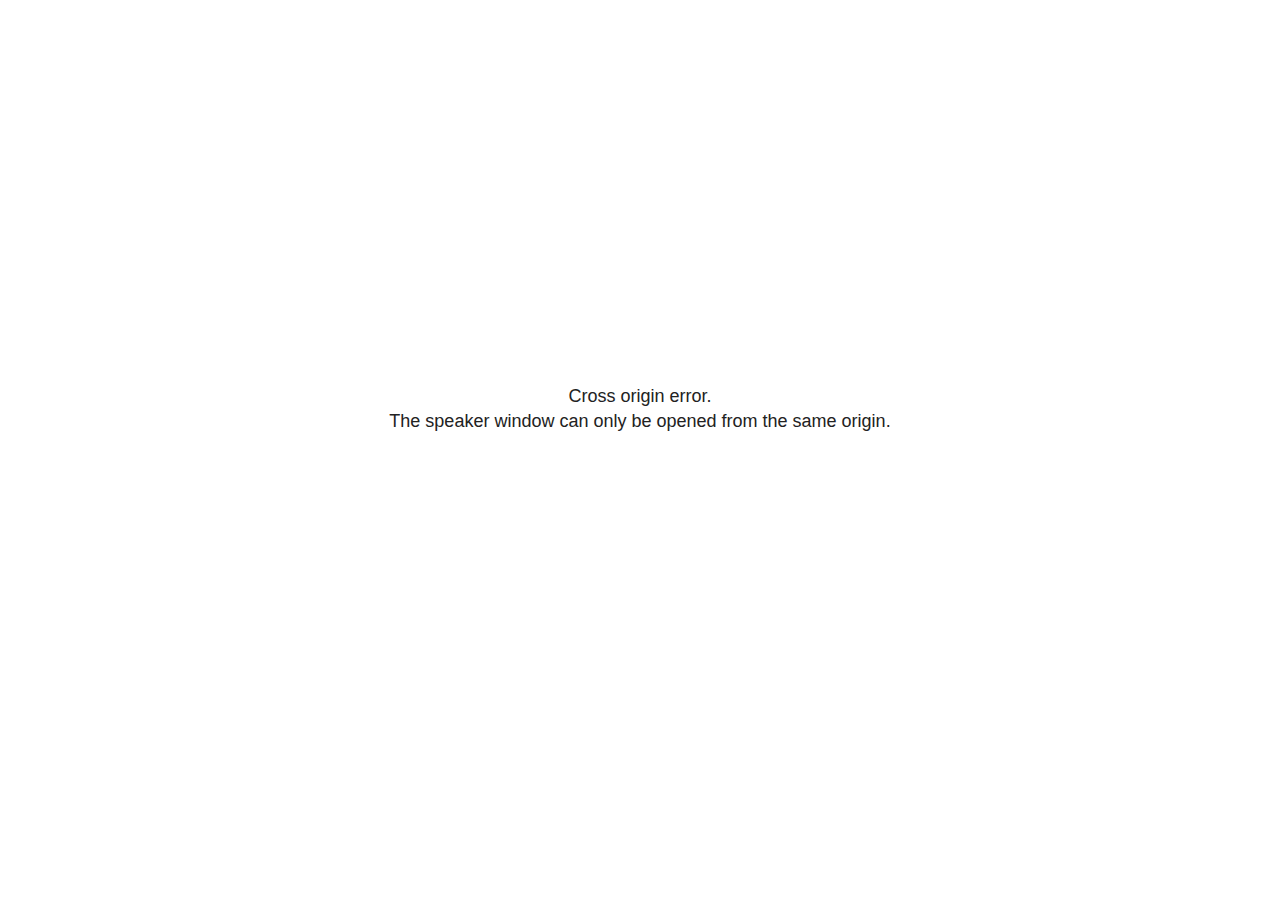
<file: plugin/notes/speaker-view.html>
<!--
	NOTE: You need to build the notes plugin after making changes to this file.
-->
<html lang="en">
	<head>
		<meta charset="utf-8">

		<title>reveal.js - Speaker View</title>

		<style>
			body {
				font-family: Helvetica;
				font-size: 18px;
			}

			#current-slide,
			#upcoming-slide,
			#speaker-controls {
				padding: 6px;
				box-sizing: border-box;
				-moz-box-sizing: border-box;
			}

			#current-slide iframe,
			#upcoming-slide iframe {
				width: 100%;
				height: 100%;
				border: 1px solid #ddd;
			}

			#current-slide .label,
			#upcoming-slide .label {
				position: absolute;
				top: 10px;
				left: 10px;
				z-index: 2;
			}

			#connection-status {
				position: absolute;
				top: 0;
				left: 0;
				width: 100%;
				height: 100%;
				z-index: 20;
				padding: 30% 20% 20% 20%;
				font-size: 18px;
				color: #222;
				background: #fff;
				text-align: center;
				box-sizing: border-box;
				line-height: 1.4;
			}

			.overlay-element {
				height: 34px;
				line-height: 34px;
				padding: 0 10px;
				text-shadow: none;
				background: rgba( 220, 220, 220, 0.8 );
				color: #222;
				font-size: 14px;
			}

			.overlay-element.interactive:hover {
				background: rgba( 220, 220, 220, 1 );
			}

			#current-slide {
				position: absolute;
				width: 60%;
				height: 100%;
				top: 0;
				left: 0;
				padding-right: 0;
			}

			#upcoming-slide {
				position: absolute;
				width: 40%;
				height: 40%;
				right: 0;
				top: 0;
			}

			/* Speaker controls */
			#speaker-controls {
				position: absolute;
				top: 40%;
				right: 0;
				width: 40%;
				height: 60%;
				overflow: auto;
				font-size: 18px;
			}

				.speaker-controls-time.hidden,
				.speaker-controls-notes.hidden {
					display: none;
				}

				.speaker-controls-time .label,
				.speaker-controls-pace .label,
				.speaker-controls-notes .label {
					text-transform: uppercase;
					font-weight: normal;
					font-size: 0.66em;
					color: #666;
					margin: 0;
				}

				.speaker-controls-time, .speaker-controls-pace {
					border-bottom: 1px solid rgba( 200, 200, 200, 0.5 );
					margin-bottom: 10px;
					padding: 10px 16px;
					padding-bottom: 20px;
					cursor: pointer;
				}

				.speaker-controls-time .reset-button {
					opacity: 0;
					float: right;
					color: #666;
					text-decoration: none;
				}
				.speaker-controls-time:hover .reset-button {
					opacity: 1;
				}

				.speaker-controls-time .timer,
				.speaker-controls-time .clock {
					width: 50%;
				}

				.speaker-controls-time .timer,
				.speaker-controls-time .clock,
				.speaker-controls-time .pacing .hours-value,
				.speaker-controls-time .pacing .minutes-value,
				.speaker-controls-time .pacing .seconds-value {
					font-size: 1.9em;
				}

				.speaker-controls-time .timer {
					float: left;
				}

				.speaker-controls-time .clock {
					float: right;
					text-align: right;
				}

				.speaker-controls-time span.mute {
					opacity: 0.3;
				}

				.speaker-controls-time .pacing-title {
					margin-top: 5px;
				}

				.speaker-controls-time .pacing.ahead {
					color: blue;
				}

				.speaker-controls-time .pacing.on-track {
					color: green;
				}

				.speaker-controls-time .pacing.behind {
					color: red;
				}

				.speaker-controls-notes {
					padding: 10px 16px;
				}

				.speaker-controls-notes .value {
					margin-top: 5px;
					line-height: 1.4;
					font-size: 1.2em;
				}

			/* Layout selector */
			#speaker-layout {
				position: absolute;
				top: 10px;
				right: 10px;
				color: #222;
				z-index: 10;
			}
				#speaker-layout select {
					position: absolute;
					width: 100%;
					height: 100%;
					top: 0;
					left: 0;
					border: 0;
					box-shadow: 0;
					cursor: pointer;
					opacity: 0;

					font-size: 1em;
					background-color: transparent;

					-moz-appearance: none;
					-webkit-appearance: none;
					-webkit-tap-highlight-color: rgba(0, 0, 0, 0);
				}

				#speaker-layout select:focus {
					outline: none;
					box-shadow: none;
				}

			.clear {
				clear: both;
			}

			/* Speaker layout: Wide */
			body[data-speaker-layout="wide"] #current-slide,
			body[data-speaker-layout="wide"] #upcoming-slide {
				width: 50%;
				height: 45%;
				padding: 6px;
			}

			body[data-speaker-layout="wide"] #current-slide {
				top: 0;
				left: 0;
			}

			body[data-speaker-layout="wide"] #upcoming-slide {
				top: 0;
				left: 50%;
			}

			body[data-speaker-layout="wide"] #speaker-controls {
				top: 45%;
				left: 0;
				width: 100%;
				height: 50%;
				font-size: 1.25em;
			}

			/* Speaker layout: Tall */
			body[data-speaker-layout="tall"] #current-slide,
			body[data-speaker-layout="tall"] #upcoming-slide {
				width: 45%;
				height: 50%;
				padding: 6px;
			}

			body[data-speaker-layout="tall"] #current-slide {
				top: 0;
				left: 0;
			}

			body[data-speaker-layout="tall"] #upcoming-slide {
				top: 50%;
				left: 0;
			}

			body[data-speaker-layout="tall"] #speaker-controls {
				padding-top: 40px;
				top: 0;
				left: 45%;
				width: 55%;
				height: 100%;
				font-size: 1.25em;
			}

			/* Speaker layout: Notes only */
			body[data-speaker-layout="notes-only"] #current-slide,
			body[data-speaker-layout="notes-only"] #upcoming-slide {
				display: none;
			}

			body[data-speaker-layout="notes-only"] #speaker-controls {
				padding-top: 40px;
				top: 0;
				left: 0;
				width: 100%;
				height: 100%;
				font-size: 1.25em;
			}

			@media screen and (max-width: 1080px) {
				body[data-speaker-layout="default"] #speaker-controls {
					font-size: 16px;
				}
			}

			@media screen and (max-width: 900px) {
				body[data-speaker-layout="default"] #speaker-controls {
					font-size: 14px;
				}
			}

			@media screen and (max-width: 800px) {
				body[data-speaker-layout="default"] #speaker-controls {
					font-size: 12px;
				}
			}

		</style>
	</head>

	<body>

		<div id="connection-status">Loading speaker view...</div>

		<div id="current-slide"></div>
		<div id="upcoming-slide"><span class="overlay-element label">Upcoming</span></div>
		<div id="speaker-controls">
			<div class="speaker-controls-time">
				<h4 class="label">Time <span class="reset-button">Click to Reset</span></h4>
				<div class="clock">
					<span class="clock-value">0:00 AM</span>
				</div>
				<div class="timer">
					<span class="hours-value">00</span><span class="minutes-value">:00</span><span class="seconds-value">:00</span>
				</div>
				<div class="clear"></div>

				<h4 class="label pacing-title" style="display: none">Pacing – Time to finish current slide</h4>
				<div class="pacing" style="display: none">
					<span class="hours-value">00</span><span class="minutes-value">:00</span><span class="seconds-value">:00</span>
				</div>
			</div>

			<div class="speaker-controls-notes hidden">
				<h4 class="label">Notes</h4>
				<div class="value"></div>
			</div>
		</div>
		<div id="speaker-layout" class="overlay-element interactive">
			<span class="speaker-layout-label"></span>
			<select class="speaker-layout-dropdown"></select>
		</div>

		<script>

			(function() {

				var notes,
					notesValue,
					currentState,
					currentSlide,
					upcomingSlide,
					layoutLabel,
					layoutDropdown,
					pendingCalls = {},
					lastRevealApiCallId = 0,
					connected = false

				var connectionStatus = document.querySelector( '#connection-status' );

				var SPEAKER_LAYOUTS = {
					'default': 'Default',
					'wide': 'Wide',
					'tall': 'Tall',
					'notes-only': 'Notes only'
				};

				setupLayout();

				let openerOrigin;

				try {
					openerOrigin = window.opener.location.origin;
				}
				catch ( error ) { console.warn( error ) }

				// In order to prevent XSS, the speaker view will only run if its
				// opener has the same origin as itself
				if( window.location.origin !== openerOrigin ) {
					connectionStatus.innerHTML = 'Cross origin error.<br>The speaker window can only be opened from the same origin.';
					return;
				}

				var connectionTimeout = setTimeout( function() {
					connectionStatus.innerHTML = 'Error connecting to main window.<br>Please try closing and reopening the speaker view.';
				}, 5000 );

				window.addEventListener( 'message', function( event ) {

					clearTimeout( connectionTimeout );
					connectionStatus.style.display = 'none';

					var data = JSON.parse( event.data );

					// The overview mode is only useful to the reveal.js instance
					// where navigation occurs so we don't sync it
					if( data.state ) delete data.state.overview;

					// Messages sent by the notes plugin inside of the main window
					if( data && data.namespace === 'reveal-notes' ) {
						if( data.type === 'connect' ) {
							handleConnectMessage( data );
						}
						else if( data.type === 'state' ) {
							handleStateMessage( data );
						}
						else if( data.type === 'return' ) {
							pendingCalls[data.callId](data.result);
							delete pendingCalls[data.callId];
						}
					}
					// Messages sent by the reveal.js inside of the current slide preview
					else if( data && data.namespace === 'reveal' ) {
						if( /ready/.test( data.eventName ) ) {
							// Send a message back to notify that the handshake is complete
							window.opener.postMessage( JSON.stringify({ namespace: 'reveal-notes', type: 'connected'} ), '*' );
						}
						else if( /slidechanged|fragmentshown|fragmenthidden|paused|resumed/.test( data.eventName ) && currentState !== JSON.stringify( data.state ) ) {

							dispatchStateToMainWindow( data.state );

						}
					}

				} );

				/**
				 * Updates the presentation in the main window to match the state
				 * of the presentation in the notes window.
				 */
				const dispatchStateToMainWindow = debounce(( state ) => {
					window.opener.postMessage( JSON.stringify({ method: 'setState', args: [ state ]} ), '*' );
				}, 500);

				/**
				 * Asynchronously calls the Reveal.js API of the main frame.
				 */
				function callRevealApi( methodName, methodArguments, callback ) {

					var callId = ++lastRevealApiCallId;
					pendingCalls[callId] = callback;
					window.opener.postMessage( JSON.stringify( {
						namespace: 'reveal-notes',
						type: 'call',
						callId: callId,
						methodName: methodName,
						arguments: methodArguments
					} ), '*' );

				}

				/**
				 * Called when the main window is trying to establish a
				 * connection.
				 */
				function handleConnectMessage( data ) {

					if( connected === false ) {
						connected = true;

						setupIframes( data );
						setupKeyboard();
						setupNotes();
						setupTimer();
						setupHeartbeat();
					}

				}

				/**
				 * Called when the main window sends an updated state.
				 */
				function handleStateMessage( data ) {

					// Store the most recently set state to avoid circular loops
					// applying the same state
					currentState = JSON.stringify( data.state );

					// No need for updating the notes in case of fragment changes
					if ( data.notes ) {
						notes.classList.remove( 'hidden' );
						notesValue.style.whiteSpace = data.whitespace;
						if( data.markdown ) {
							notesValue.innerHTML = marked( data.notes );
						}
						else {
							notesValue.innerHTML = data.notes;
						}
					}
					else {
						notes.classList.add( 'hidden' );
					}

					// Update the note slides
					currentSlide.contentWindow.postMessage( JSON.stringify({ method: 'setState', args: [ data.state ] }), '*' );
					upcomingSlide.contentWindow.postMessage( JSON.stringify({ method: 'setState', args: [ data.state ] }), '*' );
					upcomingSlide.contentWindow.postMessage( JSON.stringify({ method: 'next' }), '*' );

				}

				// Limit to max one state update per X ms
				handleStateMessage = debounce( handleStateMessage, 200 );

				/**
				 * Forward keyboard events to the current slide window.
				 * This enables keyboard events to work even if focus
				 * isn't set on the current slide iframe.
				 *
				 * Block F5 default handling, it reloads and disconnects
				 * the speaker notes window.
				 */
				function setupKeyboard() {

					document.addEventListener( 'keydown', function( event ) {
						if( event.keyCode === 116 || ( event.metaKey && event.keyCode === 82 ) ) {
							event.preventDefault();
							return false;
						}
						currentSlide.contentWindow.postMessage( JSON.stringify({ method: 'triggerKey', args: [ event.keyCode ] }), '*' );
					} );

				}

				/**
				 * Creates the preview iframes.
				 */
				function setupIframes( data ) {

					var params = [
						'receiver',
						'progress=false',
						'history=false',
						'transition=none',
						'autoSlide=0',
						'backgroundTransition=none'
					].join( '&' );

					var urlSeparator = /\?/.test(data.url) ? '&' : '?';
					var hash = '#/' + data.state.indexh + '/' + data.state.indexv;
					var currentURL = data.url + urlSeparator + params + '&postMessageEvents=true' + hash;
					var upcomingURL = data.url + urlSeparator + params + '&controls=false' + hash;

					currentSlide = document.createElement( 'iframe' );
					currentSlide.setAttribute( 'width', 1280 );
					currentSlide.setAttribute( 'height', 1024 );
					currentSlide.setAttribute( 'src', currentURL );
					document.querySelector( '#current-slide' ).appendChild( currentSlide );

					upcomingSlide = document.createElement( 'iframe' );
					upcomingSlide.setAttribute( 'width', 640 );
					upcomingSlide.setAttribute( 'height', 512 );
					upcomingSlide.setAttribute( 'src', upcomingURL );
					document.querySelector( '#upcoming-slide' ).appendChild( upcomingSlide );

				}

				/**
				 * Setup the notes UI.
				 */
				function setupNotes() {

					notes = document.querySelector( '.speaker-controls-notes' );
					notesValue = document.querySelector( '.speaker-controls-notes .value' );

				}

				/**
				 * We send out a heartbeat at all times to ensure we can
				 * reconnect with the main presentation window after reloads.
				 */
				function setupHeartbeat() {

					setInterval( () => {
						window.opener.postMessage( JSON.stringify({ namespace: 'reveal-notes', type: 'heartbeat'} ), '*' );
					}, 1000 );

				}

				function getTimings( callback ) {

					callRevealApi( 'getSlidesAttributes', [], function ( slideAttributes ) {
						callRevealApi( 'getConfig', [], function ( config ) {
							var totalTime = config.totalTime;
							var minTimePerSlide = config.minimumTimePerSlide || 0;
							var defaultTiming = config.defaultTiming;
							if ((defaultTiming == null) && (totalTime == null)) {
								callback(null);
								return;
							}
							// Setting totalTime overrides defaultTiming
							if (totalTime) {
								defaultTiming = 0;
							}
							var timings = [];
							for ( var i in slideAttributes ) {
								var slide = slideAttributes[ i ];
								var timing = defaultTiming;
								if( slide.hasOwnProperty( 'data-timing' )) {
									var t = slide[ 'data-timing' ];
									timing = parseInt(t);
									if( isNaN(timing) ) {
										console.warn("Could not parse timing '" + t + "' of slide " + i + "; using default of " + defaultTiming);
										timing = defaultTiming;
									}
								}
								timings.push(timing);
							}
							if ( totalTime ) {
								// After we've allocated time to individual slides, we summarize it and
								// subtract it from the total time
								var remainingTime = totalTime - timings.reduce( function(a, b) { return a + b; }, 0 );
								// The remaining time is divided by the number of slides that have 0 seconds
								// allocated at the moment, giving the average time-per-slide on the remaining slides
								var remainingSlides = (timings.filter( function(x) { return x == 0 }) ).length
								var timePerSlide = Math.round( remainingTime / remainingSlides, 0 )
								// And now we replace every zero-value timing with that average
								timings = timings.map( function(x) { return (x==0 ? timePerSlide : x) } );
							}
							var slidesUnderMinimum = timings.filter( function(x) { return (x < minTimePerSlide) } ).length
							if ( slidesUnderMinimum ) {
								message = "The pacing time for " + slidesUnderMinimum + " slide(s) is under the configured minimum of " + minTimePerSlide + " seconds. Check the data-timing attribute on individual slides, or consider increasing the totalTime or minimumTimePerSlide configuration options (or removing some slides).";
								alert(message);
							}
							callback( timings );
						} );
					} );

				}

				/**
				 * Return the number of seconds allocated for presenting
				 * all slides up to and including this one.
				 */
				function getTimeAllocated( timings, callback ) {

					callRevealApi( 'getSlidePastCount', [], function ( currentSlide ) {
						var allocated = 0;
						for (var i in timings.slice(0, currentSlide + 1)) {
							allocated += timings[i];
						}
						callback( allocated );
					} );

				}

				/**
				 * Create the timer and clock and start updating them
				 * at an interval.
				 */
				function setupTimer() {

					var start = new Date(),
					timeEl = document.querySelector( '.speaker-controls-time' ),
					clockEl = timeEl.querySelector( '.clock-value' ),
					hoursEl = timeEl.querySelector( '.hours-value' ),
					minutesEl = timeEl.querySelector( '.minutes-value' ),
					secondsEl = timeEl.querySelector( '.seconds-value' ),
					pacingTitleEl = timeEl.querySelector( '.pacing-title' ),
					pacingEl = timeEl.querySelector( '.pacing' ),
					pacingHoursEl = pacingEl.querySelector( '.hours-value' ),
					pacingMinutesEl = pacingEl.querySelector( '.minutes-value' ),
					pacingSecondsEl = pacingEl.querySelector( '.seconds-value' );

					var timings = null;
					getTimings( function ( _timings ) {

						timings = _timings;
						if (_timings !== null) {
							pacingTitleEl.style.removeProperty('display');
							pacingEl.style.removeProperty('display');
						}

						// Update once directly
						_updateTimer();

						// Then update every second
						setInterval( _updateTimer, 1000 );

					} );


					function _resetTimer() {

						if (timings == null) {
							start = new Date();
							_updateTimer();
						}
						else {
							// Reset timer to beginning of current slide
							getTimeAllocated( timings, function ( slideEndTimingSeconds ) {
								var slideEndTiming = slideEndTimingSeconds * 1000;
								callRevealApi( 'getSlidePastCount', [], function ( currentSlide ) {
									var currentSlideTiming = timings[currentSlide] * 1000;
									var previousSlidesTiming = slideEndTiming - currentSlideTiming;
									var now = new Date();
									start = new Date(now.getTime() - previousSlidesTiming);
									_updateTimer();
								} );
							} );
						}

					}

					timeEl.addEventListener( 'click', function() {
						_resetTimer();
						return false;
					} );

					function _displayTime( hrEl, minEl, secEl, time) {

						var sign = Math.sign(time) == -1 ? "-" : "";
						time = Math.abs(Math.round(time / 1000));
						var seconds = time % 60;
						var minutes = Math.floor( time / 60 ) % 60 ;
						var hours = Math.floor( time / ( 60 * 60 )) ;
						hrEl.innerHTML = sign + zeroPadInteger( hours );
						if (hours == 0) {
							hrEl.classList.add( 'mute' );
						}
						else {
							hrEl.classList.remove( 'mute' );
						}
						minEl.innerHTML = ':' + zeroPadInteger( minutes );
						if (hours == 0 && minutes == 0) {
							minEl.classList.add( 'mute' );
						}
						else {
							minEl.classList.remove( 'mute' );
						}
						secEl.innerHTML = ':' + zeroPadInteger( seconds );
					}

					function _updateTimer() {

						var diff, hours, minutes, seconds,
						now = new Date();

						diff = now.getTime() - start.getTime();

						clockEl.innerHTML = now.toLocaleTimeString( 'en-US', { hour12: true, hour: '2-digit', minute:'2-digit' } );
						_displayTime( hoursEl, minutesEl, secondsEl, diff );
						if (timings !== null) {
							_updatePacing(diff);
						}

					}

					function _updatePacing(diff) {

						getTimeAllocated( timings, function ( slideEndTimingSeconds ) {
							var slideEndTiming = slideEndTimingSeconds * 1000;

							callRevealApi( 'getSlidePastCount', [], function ( currentSlide ) {
								var currentSlideTiming = timings[currentSlide] * 1000;
								var timeLeftCurrentSlide = slideEndTiming - diff;
								if (timeLeftCurrentSlide < 0) {
									pacingEl.className = 'pacing behind';
								}
								else if (timeLeftCurrentSlide < currentSlideTiming) {
									pacingEl.className = 'pacing on-track';
								}
								else {
									pacingEl.className = 'pacing ahead';
								}
								_displayTime( pacingHoursEl, pacingMinutesEl, pacingSecondsEl, timeLeftCurrentSlide );
							} );
						} );
					}

				}

				/**
				 * Sets up the speaker view layout and layout selector.
				 */
				function setupLayout() {

					layoutDropdown = document.querySelector( '.speaker-layout-dropdown' );
					layoutLabel = document.querySelector( '.speaker-layout-label' );

					// Render the list of available layouts
					for( var id in SPEAKER_LAYOUTS ) {
						var option = document.createElement( 'option' );
						option.setAttribute( 'value', id );
						option.textContent = SPEAKER_LAYOUTS[ id ];
						layoutDropdown.appendChild( option );
					}

					// Monitor the dropdown for changes
					layoutDropdown.addEventListener( 'change', function( event ) {

						setLayout( layoutDropdown.value );

					}, false );

					// Restore any currently persisted layout
					setLayout( getLayout() );

				}

				/**
				 * Sets a new speaker view layout. The layout is persisted
				 * in local storage.
				 */
				function setLayout( value ) {

					var title = SPEAKER_LAYOUTS[ value ];

					layoutLabel.innerHTML = 'Layout' + ( title ? ( ': ' + title ) : '' );
					layoutDropdown.value = value;

					document.body.setAttribute( 'data-speaker-layout', value );

					// Persist locally
					if( supportsLocalStorage() ) {
						window.localStorage.setItem( 'reveal-speaker-layout', value );
					}

				}

				/**
				 * Returns the ID of the most recently set speaker layout
				 * or our default layout if none has been set.
				 */
				function getLayout() {

					if( supportsLocalStorage() ) {
						var layout = window.localStorage.getItem( 'reveal-speaker-layout' );
						if( layout ) {
							return layout;
						}
					}

					// Default to the first record in the layouts hash
					for( var id in SPEAKER_LAYOUTS ) {
						return id;
					}

				}

				function supportsLocalStorage() {

					try {
						localStorage.setItem('test', 'test');
						localStorage.removeItem('test');
						return true;
					}
					catch( e ) {
						return false;
					}

				}

				function zeroPadInteger( num ) {

					var str = '00' + parseInt( num );
					return str.substring( str.length - 2 );

				}

				/**
				 * Limits the frequency at which a function can be called.
				 */
				function debounce( fn, ms ) {

					var lastTime = 0,
						timeout;

					return function() {

						var args = arguments;
						var context = this;

						clearTimeout( timeout );

						var timeSinceLastCall = Date.now() - lastTime;
						if( timeSinceLastCall > ms ) {
							fn.apply( context, args );
							lastTime = Date.now();
						}
						else {
							timeout = setTimeout( function() {
								fn.apply( context, args );
								lastTime = Date.now();
							}, ms - timeSinceLastCall );
						}

					}

				}

			})();

		</script>
	</body>
</html>
</file>
